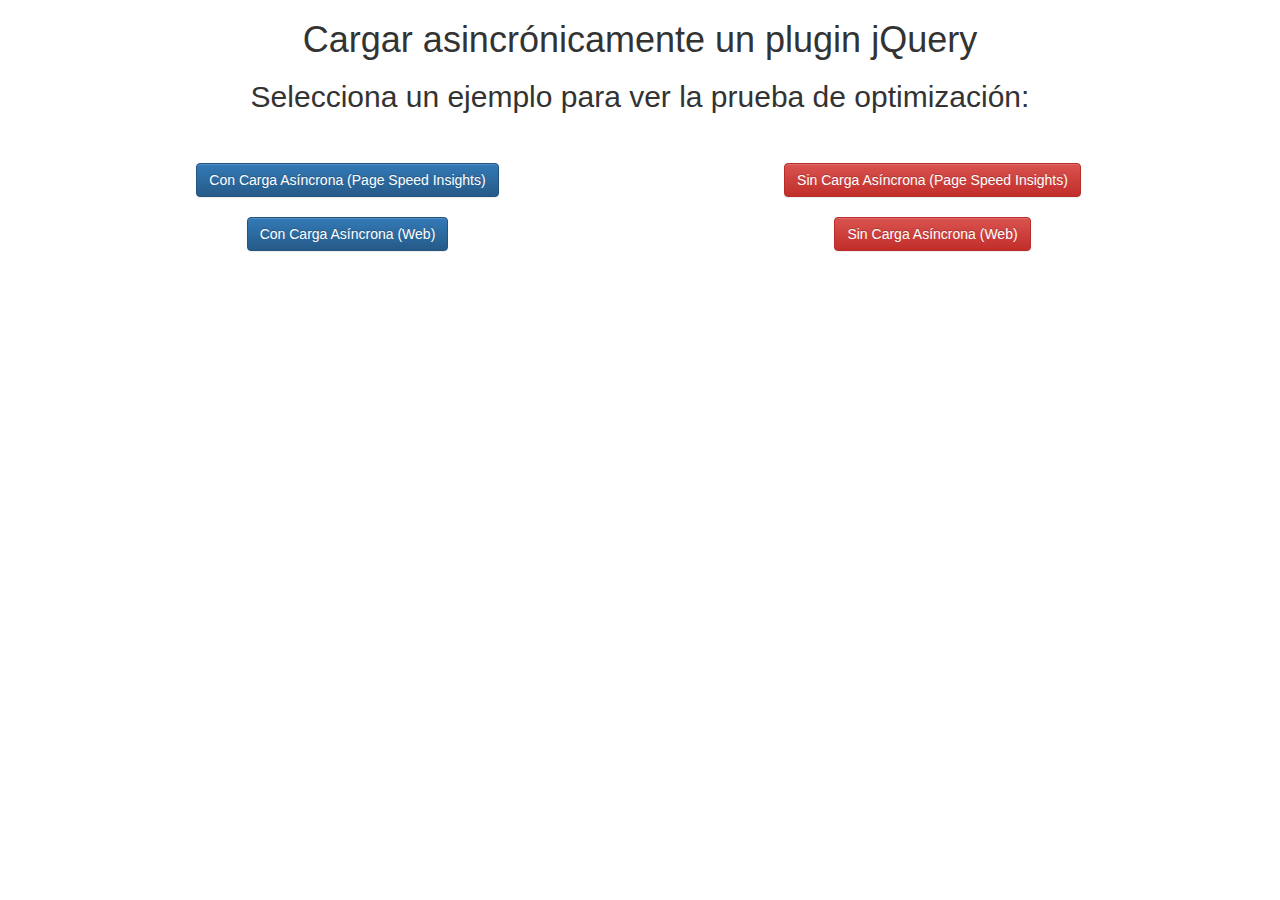
<file: index.html>
<!DOCTYPE html>
 
<html lang="es">
<head>
    <meta charset="utf-8">
    <title>Cargar asincrónicamente un plugin jQuery</title>

    <!-- Bootstrap -->
    <script src="https://cdnjs.cloudflare.com/ajax/libs/jquery/2.2.4/jquery.min.js"></script>
    <link rel="stylesheet" href="css/bootstrap.min.css">
    <link rel="stylesheet" href="css/bootstrap-theme.min.css">
    <script src="js/bootstrap.min.js"></script>

</head>

<body>

	<div class="container">

		<div class="row" align="center">

			<h1>Cargar asincrónicamente un plugin jQuery</h1>

			<h2>Selecciona un ejemplo para ver la prueba de optimización:</h2>

			<br><br>

			<div class="col-md-6">

				<a href="https://developers.google.com/speed/pagespeed/insights/?url=http%3A%2F%2Fcollectivecloudperu.com%2Fblog%2Ftutos%2Fdemos%2Fjquery_getscript%2Findexa.html" target="_blank" type="button" class="btn btn-primary">Con Carga Asíncrona (Page Speed Insights)</a>

				<br><br>

				<a href="http://collectivecloudperu.com/blog/tutos/demos/jquery_getscript/indexa.html" target="_blank" type="button" class="btn btn-primary">Con Carga Asíncrona (Web)</a>						

			</div>


			<div class="col-md-6">

				<a href="https://developers.google.com/speed/pagespeed/insights/?url=http%3A%2F%2Fcollectivecloudperu.com%2Fblog%2Ftutos%2Fdemos%2Fjquery_getscript%2Findexb.html&tab=desktop" target="_blank" type="button" class="btn btn-danger">Sin Carga Asíncrona (Page Speed Insights)</a>

				<br><br>

				<a href="http://collectivecloudperu.com/blog/tutos/demos/jquery_getscript/indexb.html" target="_blank" type="button" class="btn btn-danger">Sin Carga Asíncrona (Web)</a>	

			</div>


		</div>

	</div>

	</body>
</html>
</file>
